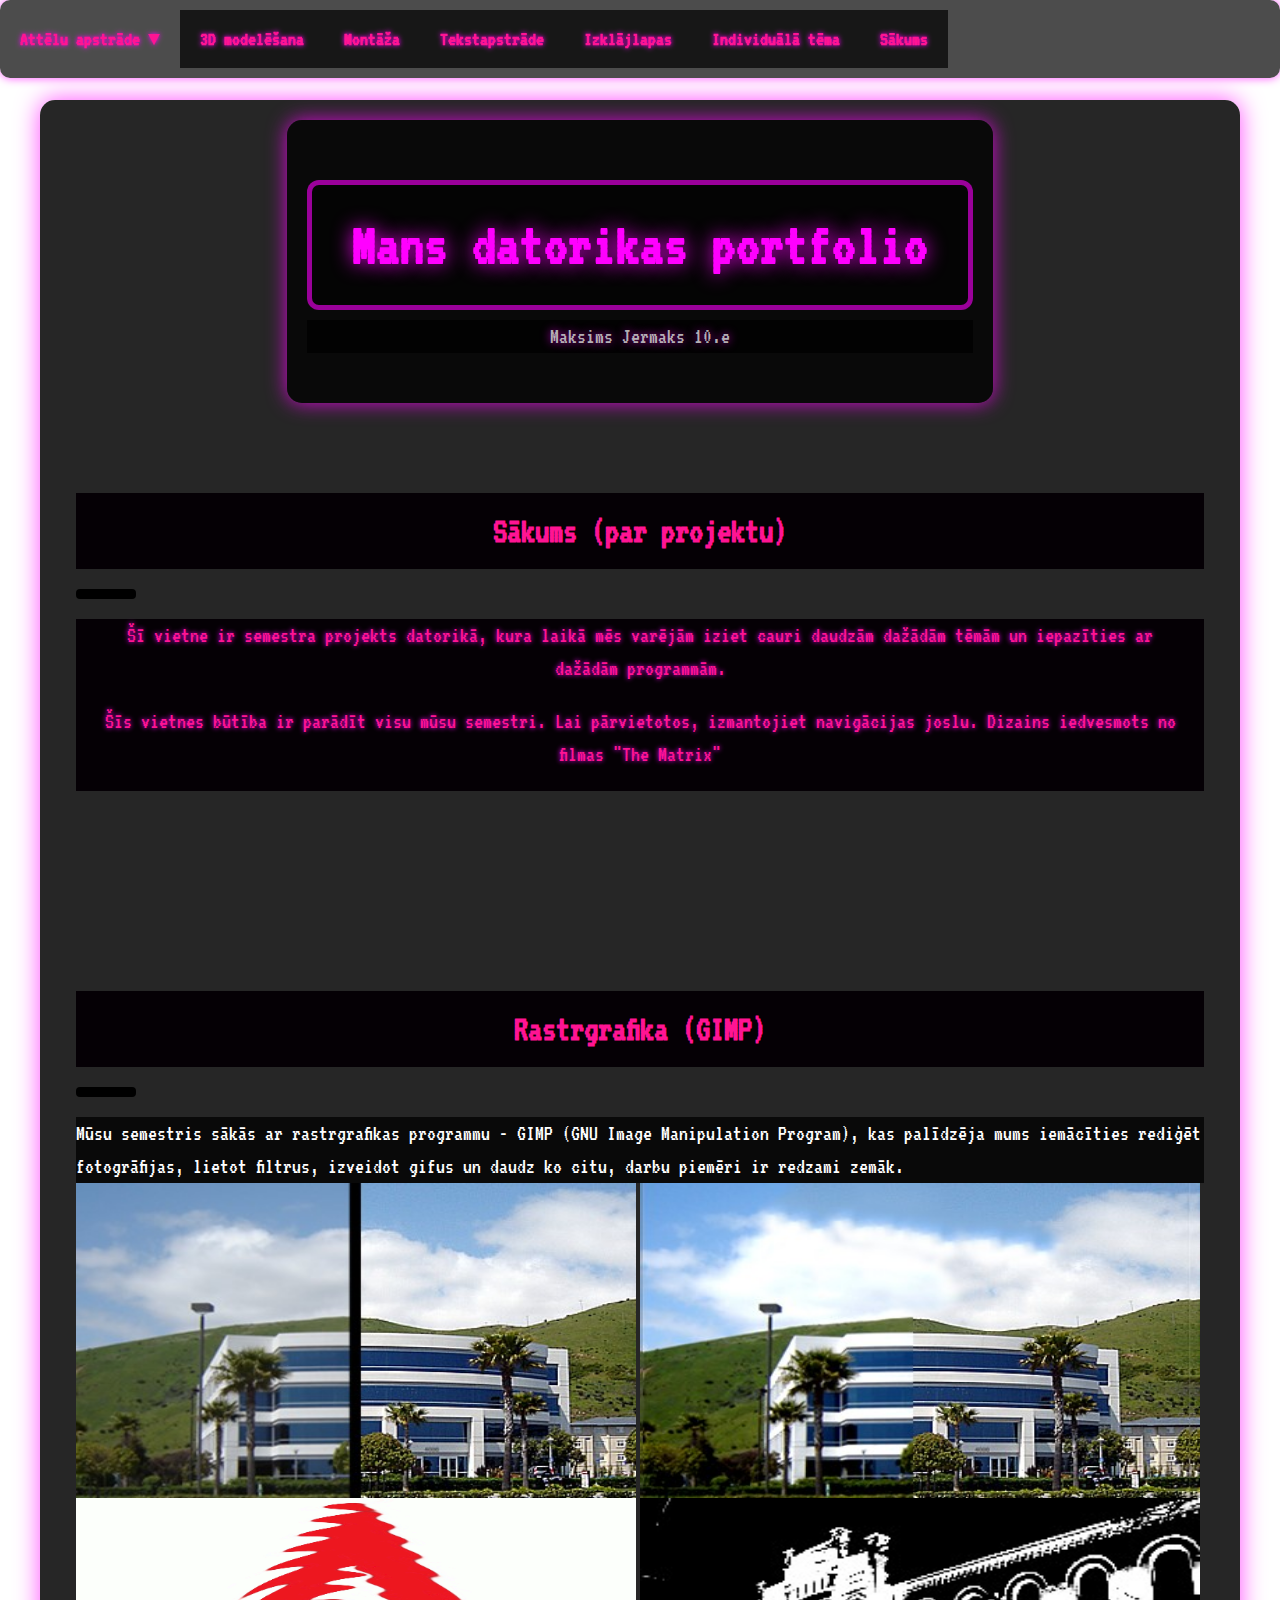
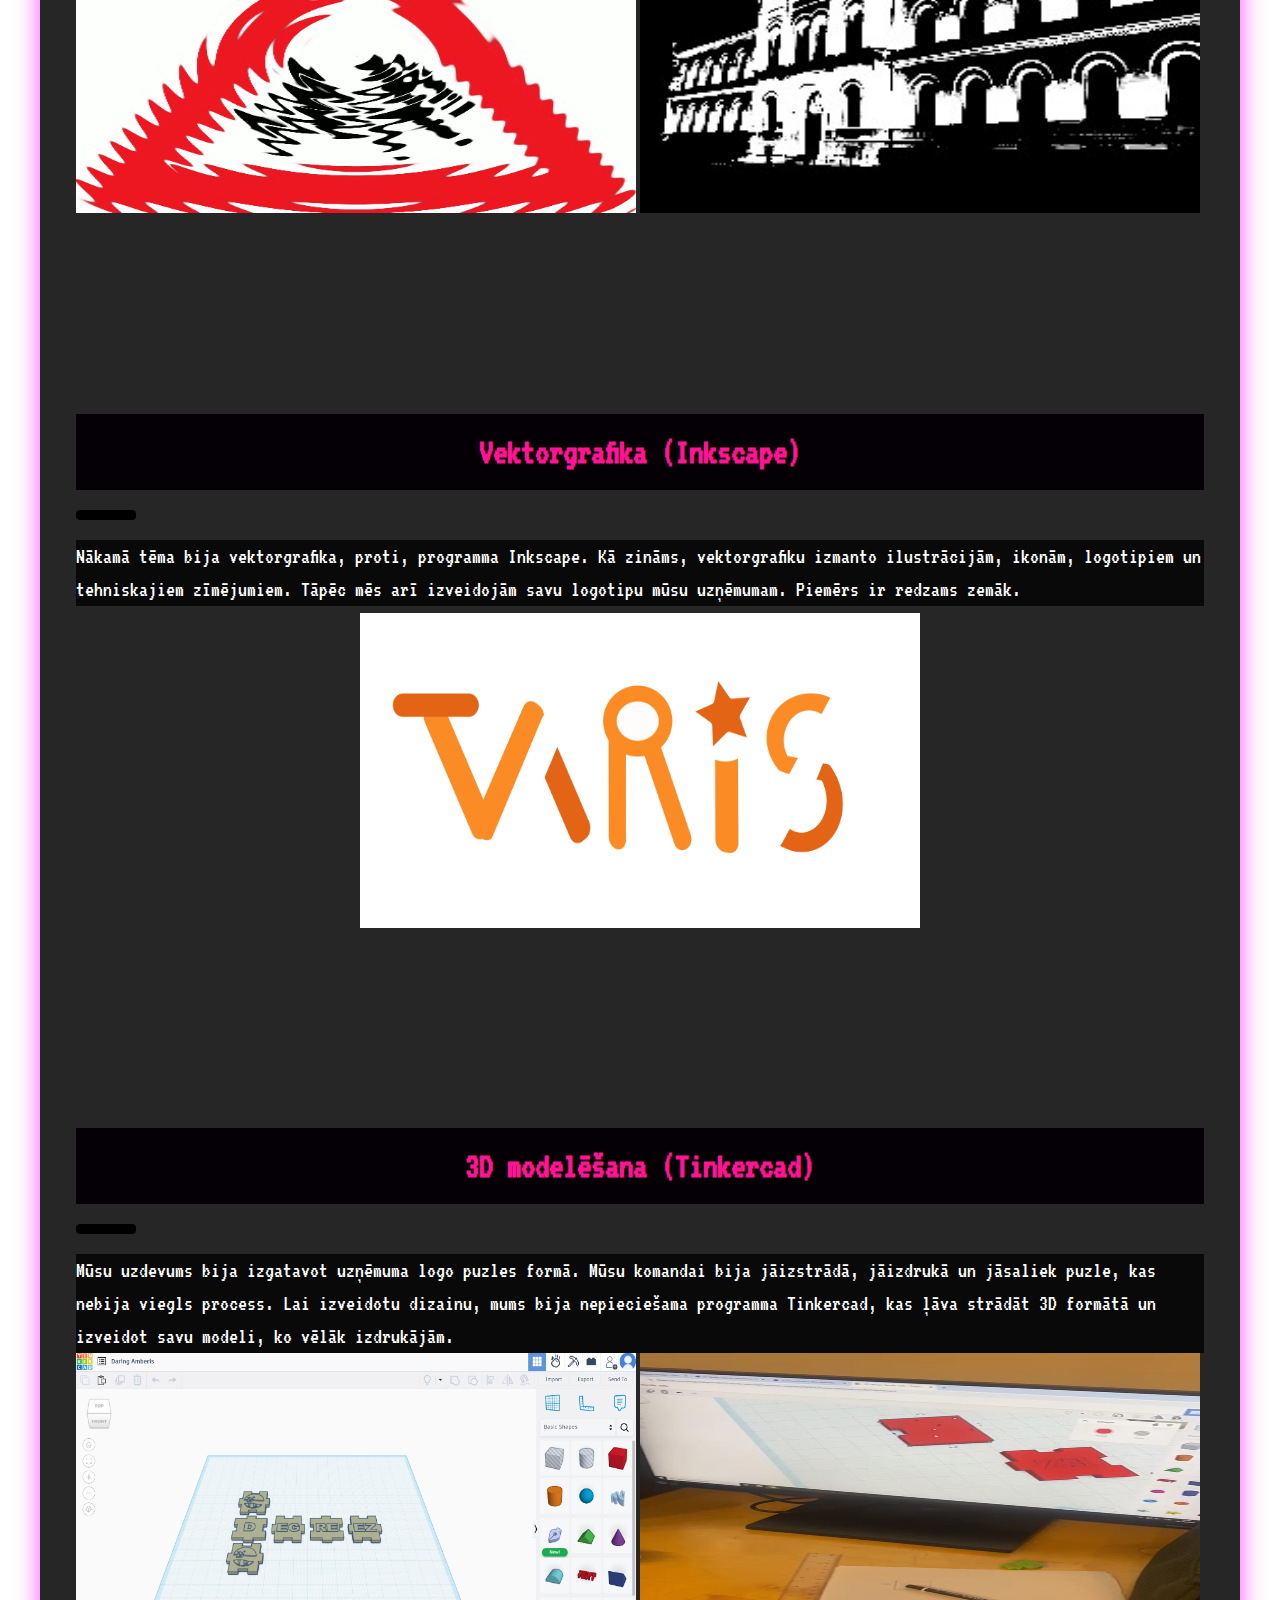
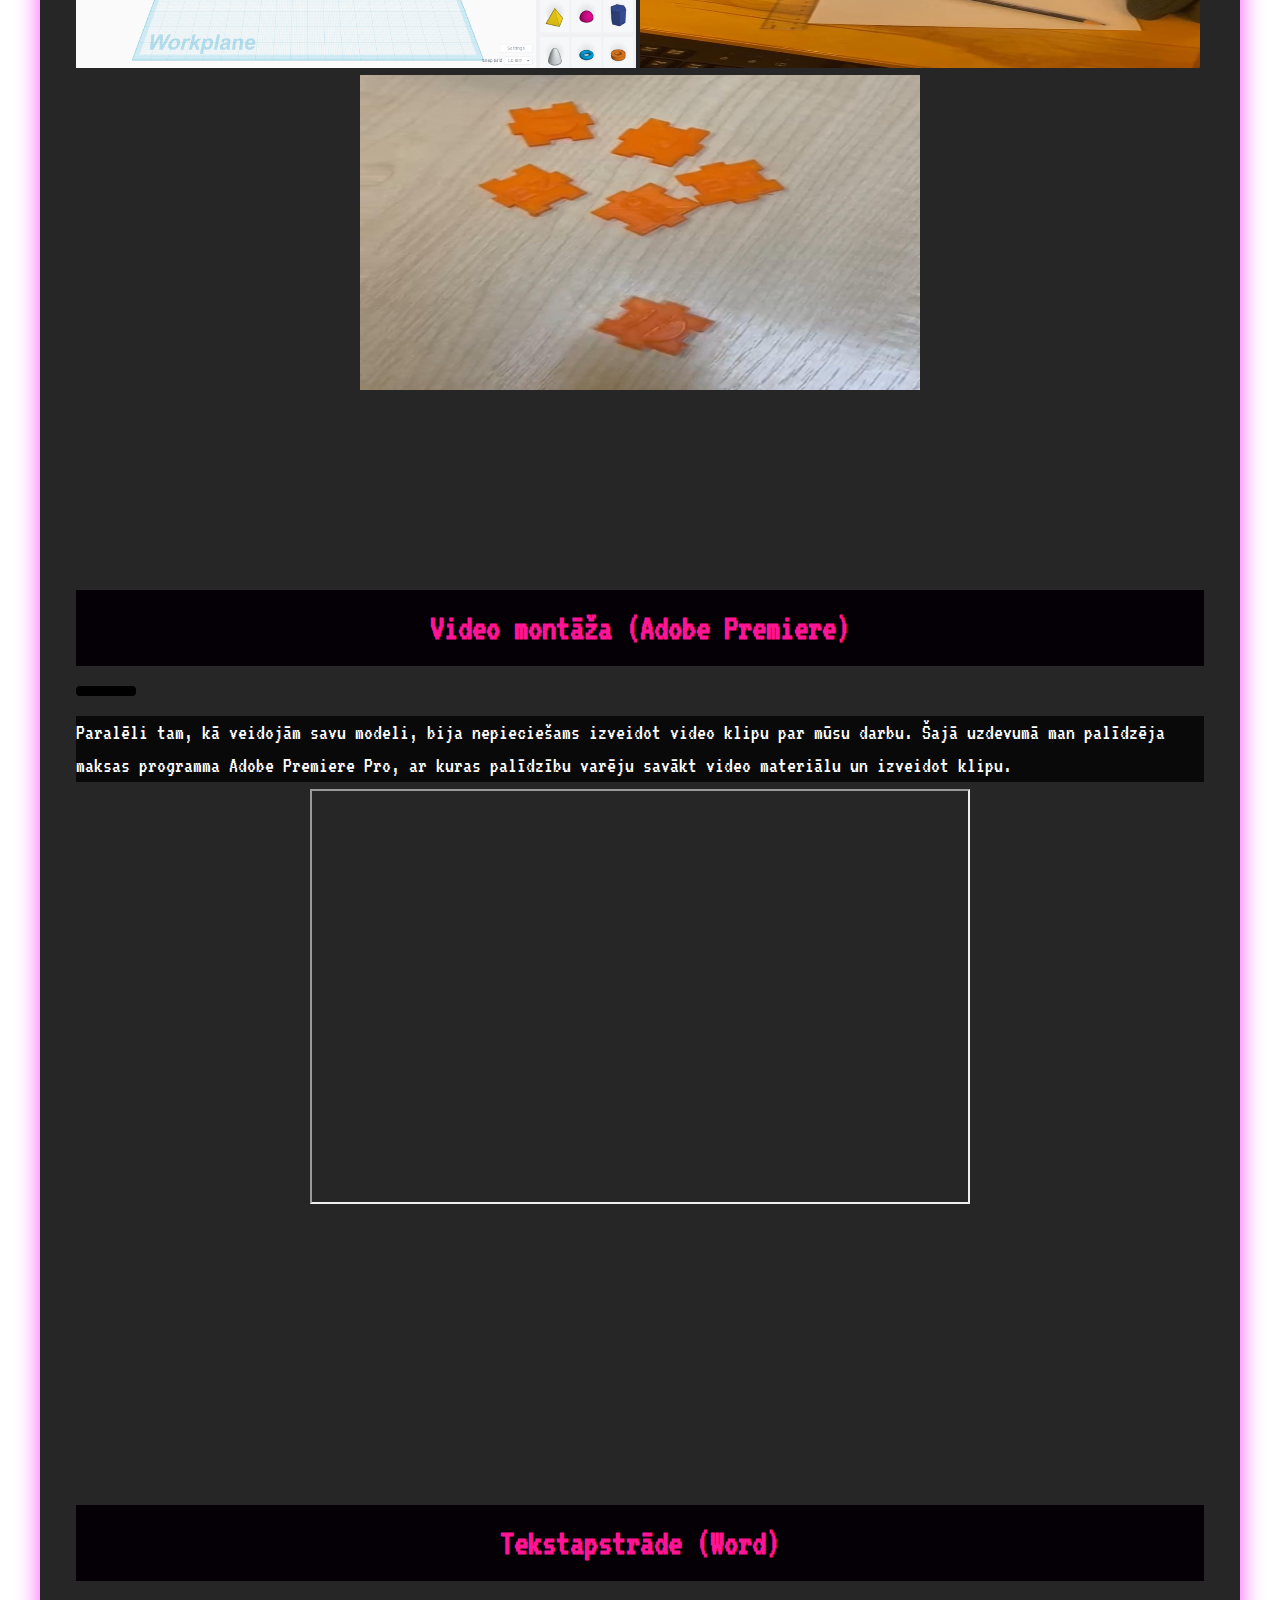
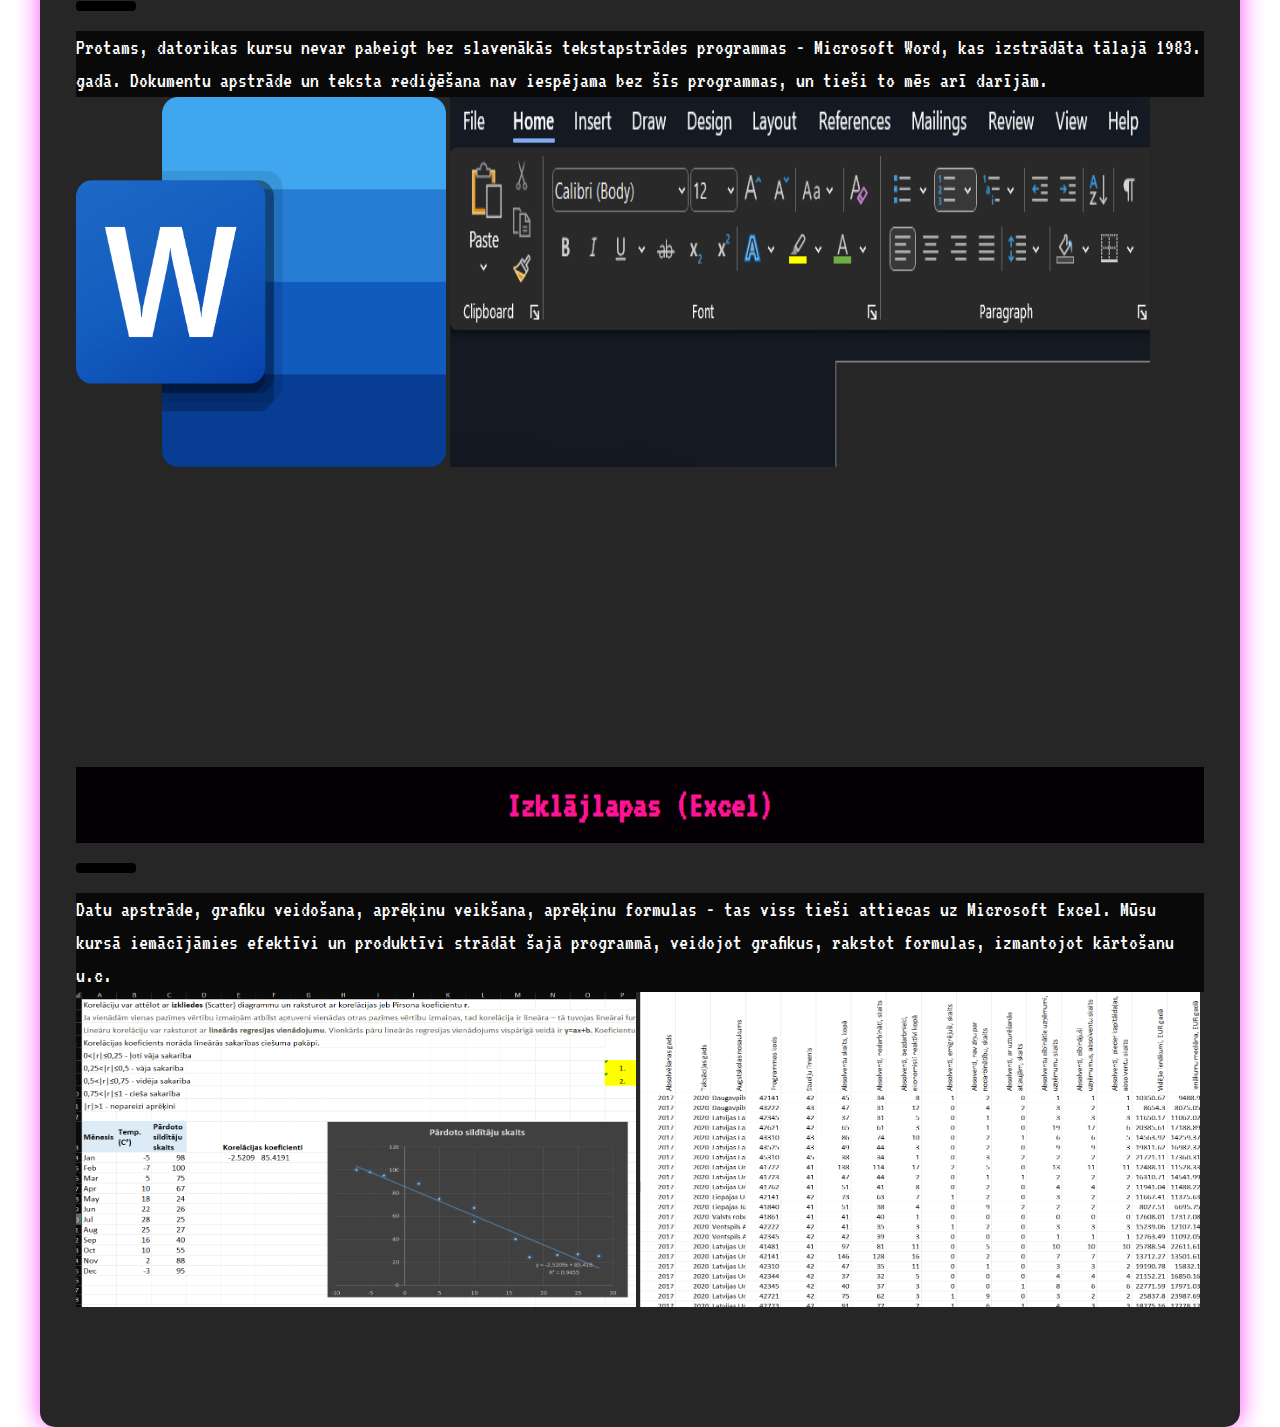
<file: index.html>
<!DOCTYPE html>
<html lang="en">
<head>
<title>Mans datorikas portfolio</title>
<meta charset="UTF-8">
<meta name="viewport" content="width=device-width, initial-scale=1">
<link rel="stylesheet" href="css/MansStils.css">
<link rel="stylesheet" href="https://www.w3schools.com/w3css/4/w3.css">

</head>
<body>

<div class="container">
  <div id="sakums" class="header">
    <h1>Mans datorikas portfolio</h1>
    <p>Maksims Jermaks 10.e</p>
  </div>

  <div class="navbar">
    <div class="dropdown">
      <a href="#attelaapstrade" onclick="toggleSubmenu()">Attēlu apstrāde ▼</a>
      <div id="submenu" class="submenu">
        <a href="#rastragrafika">Rastrgrafika</a>
        <a href="#vektorgrafika">Vektorgrafika</a>
      </div>
    </div>
    <a href="#modelesana" onclick="w3_close()" class="w3-bar-item w3-button w3-hover-white">3D modelēšana</a>
    <a href="#montaza" onclick="w3_close()" class="w3-bar-item w3-button w3-hover-white">Montāža</a>
    <a href="#tekstapstrade" onclick="w3_close()" class="w3-bar-item w3-button w3-hover-white">Tekstapstrāde</a>
    <a href="#izklajlapas" onclick="w3_close()" class="w3-bar-item w3-button w3-hover-white">Izklājlapas</a>
    <a href="otrais.html" onclick="w3_close()" class="w3-bar-item w3-button w3-hover-white">Individuālā tēma</a>
    <a href="#sakums" onclick="w3_close()" class="w3-bar-item w3-button w3-hover-white">Sākums</a>
  </div>
 
  <div class="w3-container" id="#" style="margin-top:70px">
    <h1 class="main"><b>Sākums (par projektu)</b></h1>
    <hr style="width:50px;border:5px solid black" class="w3-round">
    <p class="footer">Šī vietne ir semestra projekts datorikā, kura laikā mēs varējām iziet cauri daudzām dažādām tēmām un iepazīties ar dažādām programmām. </p>
    <p class="footer">Šīs vietnes būtība ir parādīt visu mūsu semestri. Lai pārvietotos, izmantojiet navigācijas joslu. Dizains iedvesmots no filmas "The Matrix"</p>
  </div>
    
  <div class="w3-container" id="rastragrafika" style="margin-top:200px">
    <h1 class="main"><b>Rastrgrafika (GIMP)</b></h1>
    <hr style="width:50px;border:5px solid black" class="w3-round">
    <p>Mūsu semestris sākās ar rastrgrafikas programmu - GIMP (GNU Image Manipulation Program), kas palīdzēja mums iemācīties rediģēt fotogrāfijas, lietot filtrus, izveidot gifus un daudz ko citu, darbu piemēri ir redzami zemāk.</p>
    <img src="images/majapirms.jpg" class="left" width="560" height="315">
    <img src="images/majapec.jpg" class="right" width="560" height="315">
    <img src="images/uzmanibubnebri.gif" class="left" width="560" height="315">
    <img src="images/skola.jpg" class="right" width="560" height="315">
  </div>
    
  <div class="w3-container" id="vektorgrafika" style="margin-top:200px">
    <h1 class="main"><b>Vektorgrafika (Inkscape)</b></h1>
    <hr style="width:50px;border:5px solid black" class="w3-round">
    <p>Nākamā tēma bija vektorgrafika, proti, programma Inkscape. Kā zināms, vektorgrafiku izmanto ilustrācijām, ikonām, logotipiem un tehniskajiem zīmējumiem. Tāpēc mēs arī izveidojām savu logotipu mūsu uzņēmumam. Piemērs ir redzams zemāk.</p>
    <img src="images/manslogo.png" class="center" width="560" height="315">
  </div>
    
  <div class="w3-container" id="modelesana" style="margin-top:200px">
    <h1 class="main"><b>3D modelēšana (Tinkercad)</b></h1>
    <hr style="width:50px;border:5px solid black" class="w3-round">
    <p>Mūsu uzdevums bija izgatavot uzņēmuma logo puzles formā. Mūsu komandai bija jāizstrādā, jāizdrukā un jāsaliek puzle, kas nebija viegls process. Lai izveidotu dizainu, mums bija nepieciešama programma Tinkercad, kas ļāva strādāt 3D formātā un izveidot savu modeli, ko vēlāk izdrukājām.</p>
    <img src="images/tinkercads.png" class="left" width="560" height="315">
    <img src="images/tink.jpg" class="right" width="560" height="315">
    <img src="images/tink2.jpg" class="center" width="560" height="315">
  </div>

<div class="w3-container" id="montaza" style="margin-top:200px">
  <h1 class="main"><b>Video montāža (Adobe Premiere)</b></h1>
  <hr style="width:50px;border:5px solid black" class="w3-round">
  <p>Paralēli tam, kā veidojām savu modeli, bija nepieciešams izveidot video klipu par mūsu darbu. Šajā uzdevumā man palīdzēja maksas programma Adobe Premiere Pro, ar kuras palīdzību varēju savākt video materiālu un izveidot klipu.</p>
  <iframe src="https://drive.google.com/file/d/1QNoR-i0Zc1VyREDJ7ZsWkBCtXhv7rSML/preview" class="center" width="660" height="415" allow="autoplay"></iframe>
</div>
    
   <div class="w3-container" id="tekstapstrade" style="margin-top:300px">
    <h1 class="main"><b>Tekstapstrāde (Word)</b></h1>
    <hr style="width:50px;border:5px solid black" class="w3-round">
    <p>Protams, datorikas kursu nevar pabeigt bez slavenākās tekstapstrādes programmas - Microsoft Word, kas izstrādāta tālajā 1983. gadā.  Dokumentu apstrāde un teksta rediģēšana nav iespējama bez šīs programmas, un tieši to mēs arī darījām.</p>
    <img src="images/wordlo.png" class="left" width="370" height="370">
    <img src="images/word2.png" class="right" width="700" height="370">
  </div>

   <div class="w3-container" id="izklajlapas" style="margin-top:300px; margin-bottom: 100px">
    <h1 class="main"><b>Izklājlapas (Excel)</b></h1>
    <hr style="width:50px;border:5px solid black" class="w3-round">
    <p>Datu apstrāde, grafiku veidošana, aprēķinu veikšana, aprēķinu formulas - tas viss tieši attiecas uz Microsoft Excel. Mūsu kursā iemācījāmies efektīvi un produktīvi strādāt šajā programmā, veidojot grafikus, rakstot formulas, izmantojot kārtošanu u.c.</p>
    <img src="images/excels1.png" class="left" width="560" height="315">
    <img src="images/excels2.png" class="right" width="560" height="315">
  </div>




</div>

<script>
  function toggleSubmenu() {
    var submenu = document.getElementById("submenu");
    if (submenu.style.display === "block") {
      submenu.style.display = "none";
    } else {
      submenu.style.display = "block";
    }
  }
</script>

</body>
</html>
</file>
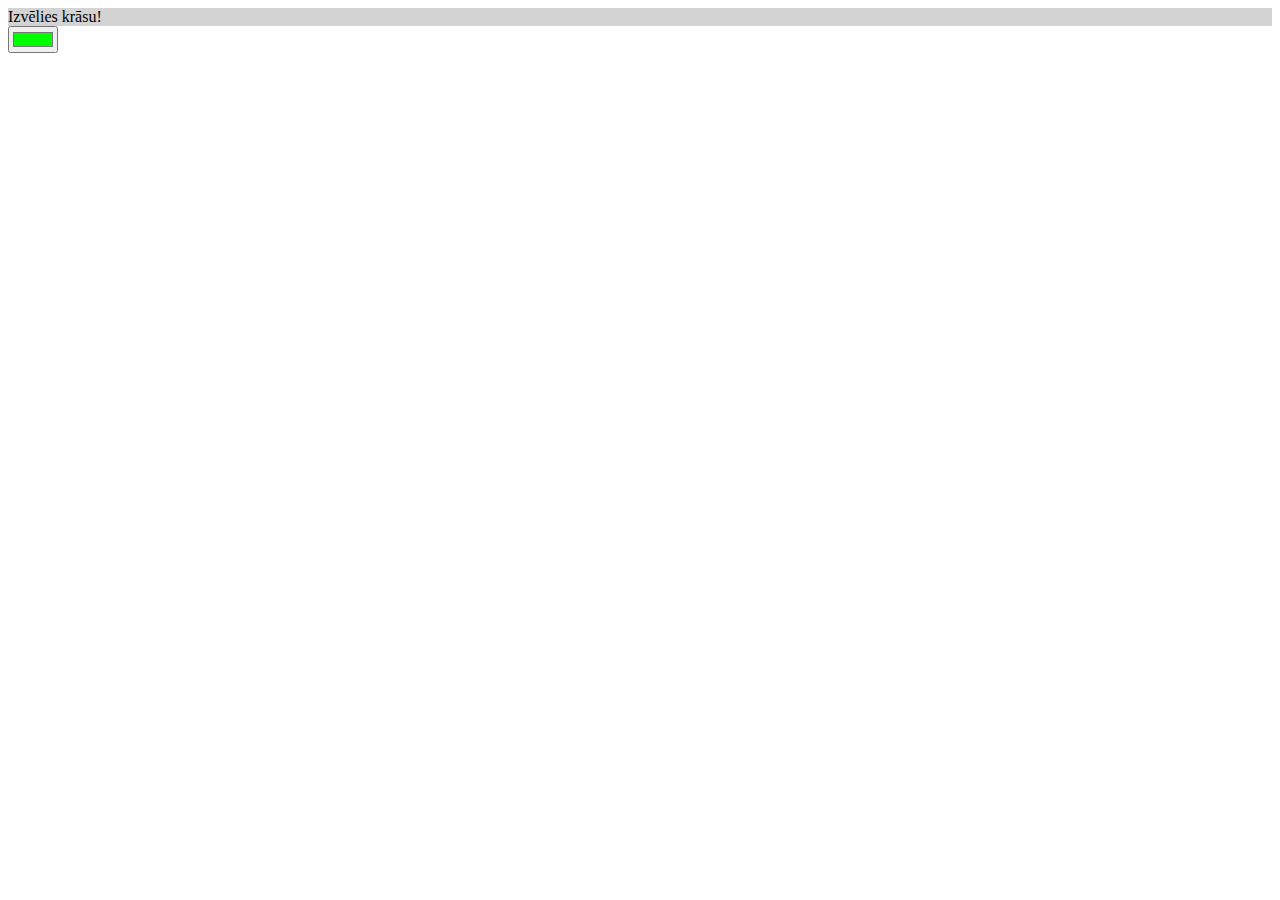
<file: citaLapa.html>
<!DOCTYPE html>
<html>
<head>
    <meta charset="UTF-8">
    <title>Formas</title>
    <script>
    function krasot(){
        var kr=document.getElementById("krasa").value;
        document.getElementById("fons").style="background-color:"+kr;
    }
    </script>
</head>
<body>
<form>
  <div id="fons" style="background-color:lightgrey">Izvēlies krāsu!</div>
  <input type="color" id="krasa" value="#00ff00" onclick="krasot();">
</form>
</body>
</html>
</file>
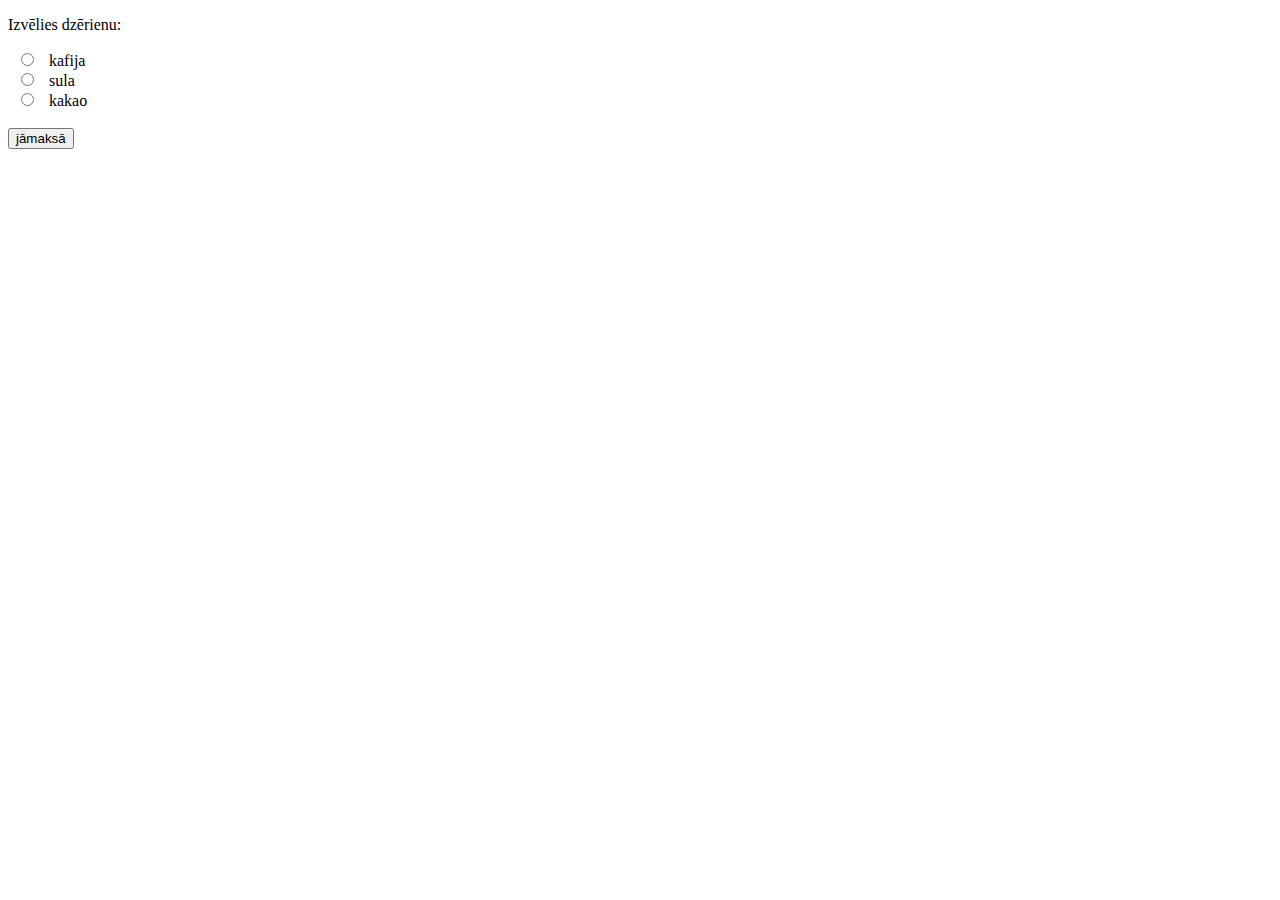
<file: dzer.html>
<!DOCTYPE html>
<html>
    <head><meta charset="UTF-8"></head>
<body>
<script>
function maksa(){
	let dz = document.getElementsByName("drink");
    for(i = 0; i < dz.length; i++) {
       if(dz[i].checked)
      	document.getElementById("maksa").innerHTML=dz[i].value;
	}
 }   
</script>
<p>Izvēlies dzērienu:</p>
<form>
  <input type="radio" id="kafija" name="drink" value="3.60">
  <label for="kafija">kafija</label><br>
  <input type="radio" id="sula" name="drink" value="2.50">
  <label for="sula">sula</label><br>
  <input type="radio" id="kakao" name="drink" value="3.20">
  <label for="kakao">kakao</label><br><br>
  <input type="button" id="poga" value="jāmaksā" onclick="maksa()">
  <label id="maksa"></label>
</form> 
</body>
</html>
</file>
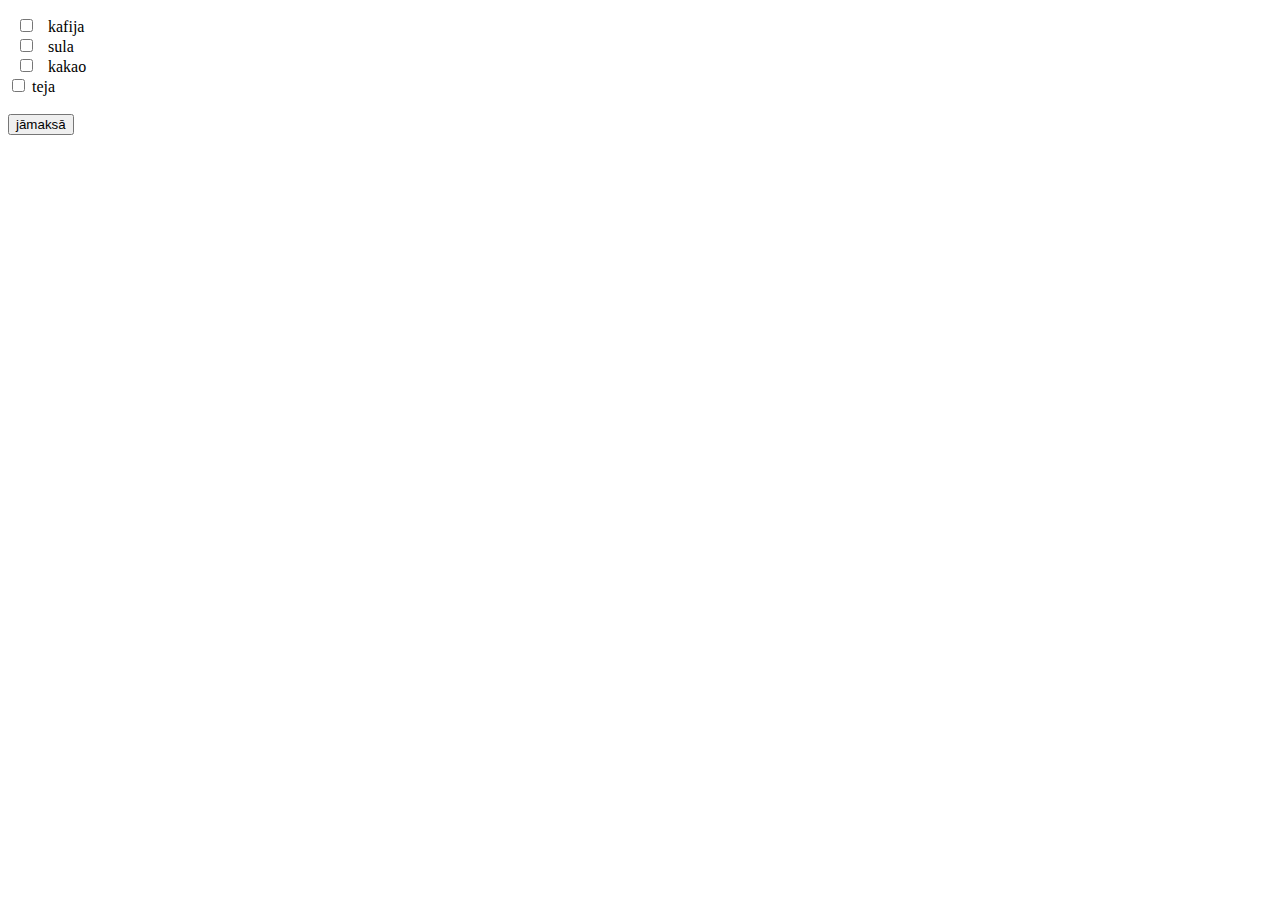
<file: dzerdaudz.html>
<!DOCTYPE html>
<html>
    <head><meta charset="UTF-8"></head>
<body>

<p id="maksa"></p>
<form>
  <input type="checkbox" id="kafija" name="kafija" value="3.60">
  <label for="kafija">kafija</label><br>
  <input type="checkbox" id="sula"  name="sula" value="2.50">
  <label for="sula">sula</label><br>
  <input type="checkbox" id="kakao" name="kakao" value="3.20">
  <label for="kakao">kakao</label><br>
  <input type="checkbox" id="teja" name="teja" value="2.00">
  <label for="teja">teja</label><br><br>
  <input type="button" id="poga" value="jāmaksā" onclick="maksa()">
</form> 
<script>
function maksa(){
	let dz = document.getElementsByTagName('input');
    let sum=0;
    for(i = 0; i < dz.length-1; i++) {
       if(dz[i].checked) sum+=Number(dz[i].value);
    }
    document.getElementById("maksa").innerHTML="Jāmaksā "+sum;
 }   
</script>
</body>
</html>
</file>
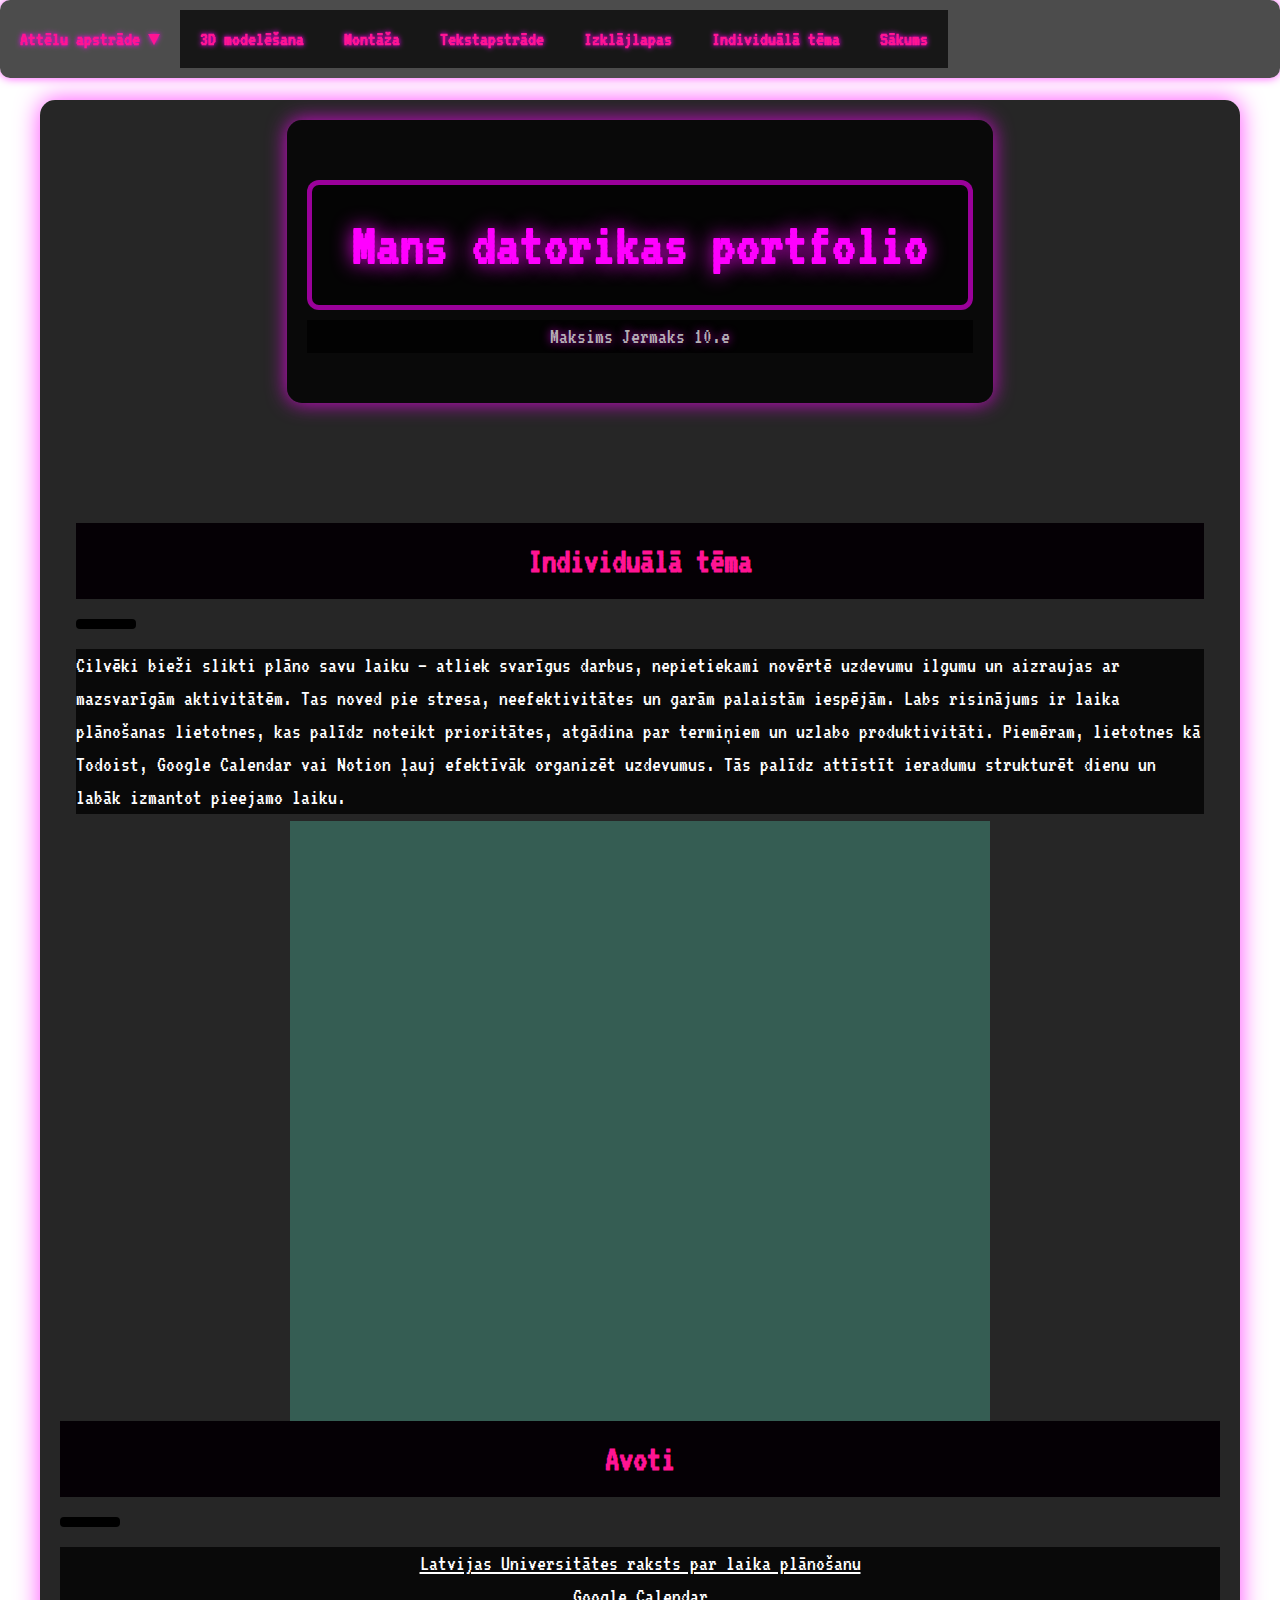
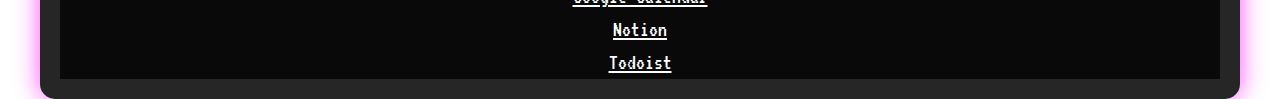
<file: otrais.html>
<!DOCTYPE html>
<html lang="en">
<head>
<title>Mans datorikas portfolio</title>
<meta charset="UTF-8">
<meta name="viewport" content="width=device-width, initial-scale=1">
<link rel="stylesheet" href="css/MansStils.css">
<link rel="stylesheet" href="https://www.w3schools.com/w3css/4/w3.css">

</head>
<body>

<div class="container">
  <div id="sakums" class="header">
    <h1>Mans datorikas portfolio</h1>
    <p>Maksims Jermaks 10.e</p>
  </div>

  <div class="navbar">
    <div class="dropdown">
      <a href="#attelaapstrade" onclick="toggleSubmenu()">Attēlu apstrāde ▼</a>
      <div id="submenu" class="submenu">
        <a href="index.html#rastragrafika">Rastrgrafika</a>
        <a href="index.html#vektorgrafika">Vektorgrafika</a>
      </div>
    </div>
    <a href="index.html#modelesana" onclick="w3_close()" class="w3-bar-item w3-button w3-hover-white">3D modelēšana</a>
    <a href="index.html#montaza" onclick="w3_close()" class="w3-bar-item w3-button w3-hover-white">Montāža</a>
    <a href="index.html#tekstapstrade" onclick="w3_close()" class="w3-bar-item w3-button w3-hover-white">Tekstapstrāde</a>
    <a href="index.html#izklajlapas" onclick="w3_close()" class="w3-bar-item w3-button w3-hover-white">Izklājlapas</a>
    <a href="otrais.html" onclick="w3_close()" class="w3-bar-item w3-button w3-hover-white">Individuālā tēma</a>
    <a href="index.html#sakums" onclick="w3_close()" class="w3-bar-item w3-button w3-hover-white">Sākums</a>
  </div>
 
 <div class="w3-main">
    <div class="w3-container" style="margin-top:100px">
        <h1 class="main"><b>Individuālā tēma</b></h1>
        <hr style="width:50px;border:5px solid black" class="w3-round">
        <p>Cilvēki bieži slikti plāno savu laiku – atliek svarīgus darbus, nepietiekami novērtē uzdevumu ilgumu un aizraujas ar mazsvarīgām aktivitātēm. Tas noved pie stresa, neefektivitātes un garām palaistām iespējām. Labs risinājums ir laika plānošanas lietotnes, kas palīdz noteikt prioritātes, atgādina par termiņiem un uzlabo produktivitāti. Piemēram, lietotnes kā Todoist, Google Calendar vai Notion ļauj efektīvāk organizēt uzdevumus. Tās palīdz attīstīt ieradumu strukturēt dienu un labāk izmantot pieejamo laiku. </p>
    </div>
    <img src="images/GIFUZDEV.gif" class="center" width="700" height="600">
        <h1 class="main"><b>Avoti</b></h1>
        <hr style="width:50px;border:5px solid black" class="w3-round">
       <div class="w3-main" id="avoti">
    <p> <a href="https://www.lu.lv/studijas/studentu-sadzive/psihologa-atbalsts/ieteikumi-studijas/studiju-motivacija/laika-planosana/" target="_blank">Latvijas Universitātes raksts par laika plānošanu </a> <p>
    <p> <a href="https://calendar.google.com/calendar" target="_blank">Google Calendar</a> <p>
    <p> <a href="https://www.notion.so/" target="_blank">Notion</a> <p>
    <p> <a href="https://www.todoist.com/" target="_blank">Todoist</a> <p>
</div>
    




</div>

<script>
  function toggleSubmenu() {
    var submenu = document.getElementById("submenu");
    if (submenu.style.display === "block") {
      submenu.style.display = "none";
    } else {
      submenu.style.display = "block";
    }
  }
</script>

</body>
</html>
</file>
<file: css/MansStils.css>
@import url('https://fonts.googleapis.com/css2?family=VT323&display=swap');

* {
  box-sizing: border-box;
}

body {
  font-family: 'VT323', monospace;
  margin: 0;
  background: url('https://media.giphy.com/media/4knozU8q9AXvpod9qy/giphy.gif') center/cover no-repeat fixed;
  color: rgb(255, 255, 255);
  font-size: 22px;
  display: flex;
  flex-direction: column;
  align-items: center; 
  justify-content: center;
}

p {
  font-family: 'VT323', monospace;
  margin: 0;
  color: rgb(255, 255, 255);
  background: rgba(0, 0, 0, 0.75);
  font-size: 22px;
  display: flex;
  flex-direction: column;
  align-items: center; 
  justify-content: center;
}

.header {
  position: relative;
  background: rgba(0, 0, 0, 0.75);
  padding: 50px 20px;
  text-align: center;
  border-radius: 15px;
  box-shadow: 0px 0px 20px rgba(255, 0, 255, 0.8);
  margin-bottom: 20px;
}

.header h1 {
  font-size: 60px;
  font-weight: bold;
  font-family: 'VT323', monospace;
  color: rgb(255, 0, 255);
  position: relative;
  display: inline-block;
  padding: 15px 40px;
  border: 5px solid rgba(255, 0, 255, 0.6);
  border-radius: 12px;
  background: rgba(0, 0, 0, 0.5);
  text-shadow: 0px 0px 20px rgba(255, 0, 255, 0.9);
}
.navbar a:last-child {
  margin-left: auto;
}

.header p {
  font-size: 22px;
  color: rgba(200, 200, 200, 0.9);
  text-shadow: 0px 0px 10px rgba(255, 0, 255, 0.7);
  font-family: 'VT323', monospace;
}

.navbar {
  width: 100%;
  margin: 0; 
  background: rgba(0, 0, 0, 0.85);
  box-shadow: 0px 0px 10px rgba(255, 0, 255, 0.7);
  border-radius: 10px;
  font-family: 'VT323', monospace;
  padding-left: 0;
  text-align: left;
  margin-bottom: 20px;
  position: fixed;
  top: 0;
  left: 0;
  width: 100%;
  background-color: rgba(0, 0, 0, 0.7);
  z-index: 1000;
  padding: 10px 0;

  
}

  .navbar .submenu {
    display: none;
    position: absolute;
    top: 100%;
    left: 0;
    background: rgba(0, 0, 0, 0.85);
    box-shadow: 0px 0px 10px rgba(255, 0, 255, 0.7);
    border-radius: 0 0 10px 10px;
    z-index: 1;
    width: 200px;
  }
  
  .navbar .submenu a {
    float: none; 
    display: block;
    color: rgb(255, 20, 147);
    text-align: left;
    padding: 14px 20px;
    text-decoration: none;
    font-weight: bold;
    font-size: 20px;
    text-shadow: 0px 0px 5px rgb(255, 0, 255);
  }
  .navbar .submenu a:hover {
    background-color: rgb(255, 0, 255);
    color: black;
  }
  .navbar .dropdown {
    position: relative;
    display: inline-block;
    float: left;
  }


.container {
  width: 100%;
  max-width: 1200px;
  background-color: rgba(0, 0, 0, 0.85);
  padding: 20px;
  border-radius: 15px;
  box-shadow: 0 0 25px rgba(255, 0, 255, 0.7);
  display: flex;
  flex-direction: column;
  align-items: center;
  width: 100%;
  max-width: 1200px;
  margin-top: 100px;
}

.navbar a {
  float: left;
  display: block;
  color: rgb(255, 20, 147);
  text-align: center;
  padding: 14px 20px;
  text-decoration: none;
  font-weight: bold;
  font-size: 20px;
  text-shadow: 0px 0px 5px rgb(255, 0, 255);
  margin-left: 0;
}

.navbar a.right {
  float: right;
}

.navbar a:hover {
  background-color: rgb(255, 0, 255);
  color: black;
}

.row {
  display: flex;
  flex-direction: column;
  width: 100%;
}

.center {
  display: block;
  margin-left: auto;
  margin-right: auto;
  margin-top: 7px;
}

.main {
  font-family: 'VT323', monospace;
  flex: 100%;
  background-color: rgb(5, 0, 5);
  padding: 20px;
  color: rgb(255, 20, 147);
  text-align: center;
  margin: 0;
  line-height: 1;
}

.w3-container {
  margin-top: 0; 
  padding-top: 0;
}

.w3-container p {
  margin-top: 0;
  padding-top: 0;
}


.footer {
  padding: 20px;
  text-align: center;
  background: rgb(5, 0, 5);
  color: rgb(255, 20, 147);
  text-shadow: 0px 0px 5px rgb(255, 0, 255);
  border-top-left-radius: 0;
  border-top-right-radius: 0;
  box-shadow: none;
}
.footer p {
  margin: 0;
}

@media screen and (max-width: 700px) {
  .row {   
    flex-direction: column;
  }
}

@media screen and (max-width: 400px) {
  .navbar a {
    float: none;
    width: 100%;
  }
}
</file>
